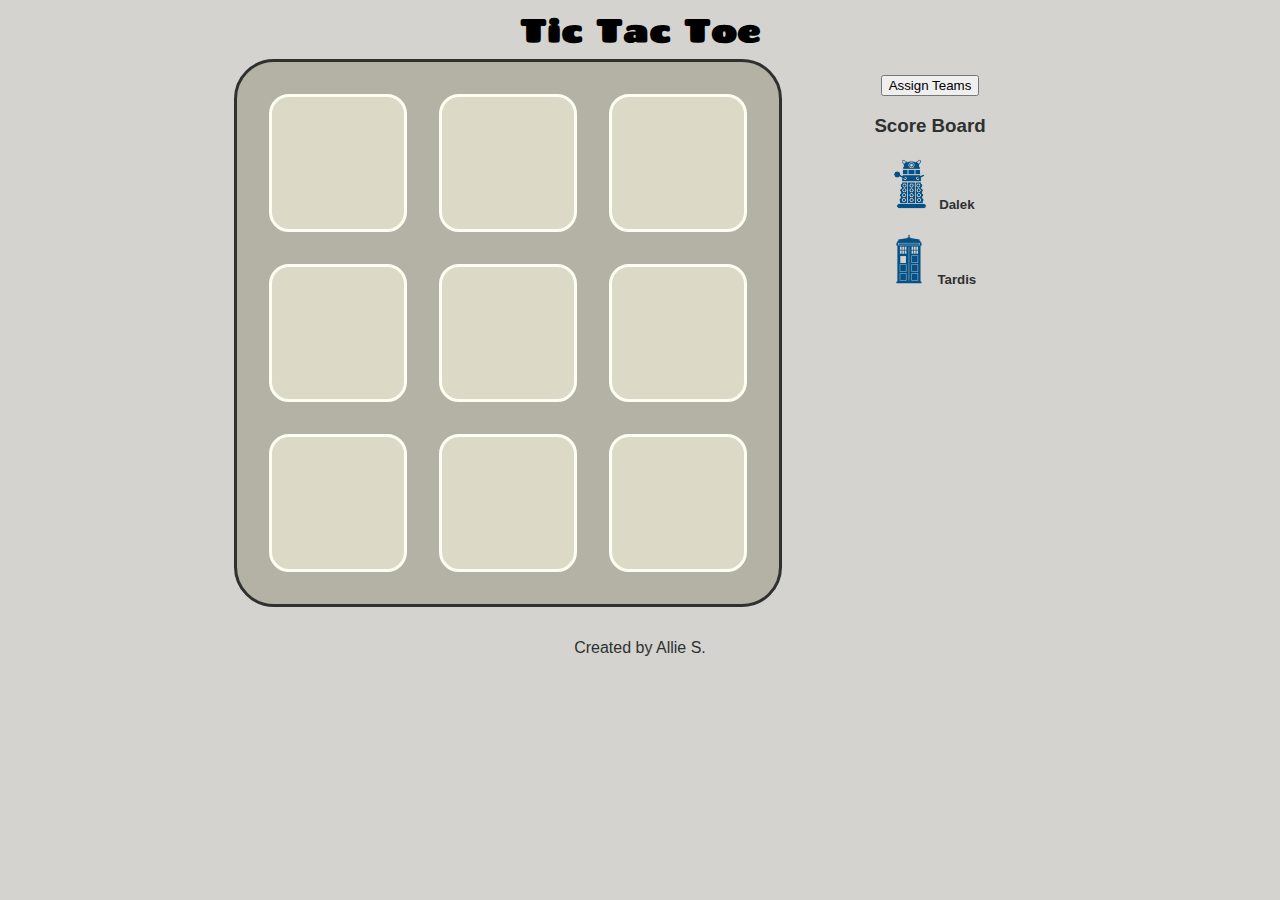
<file: index.html>
<!DOCTYPE html>
<html>
  <head>
    <title>GameGameGame</title>
    <link href='https://fonts.googleapis.com/css?family=Chango' rel='stylesheet' type='text/css'>
    <link rel="stylesheet" href="assets/tttgame.css"/>
    <script type="text/javascript" src="https://ajax.googleapis.com/ajax/libs/jquery/1.11.3/jquery.min.js"></script>
    <script type="text/javascript" src="http://ttt.wdibos.com/js/resource-watcher-0.1.0.js" defer charset="utf-8"></script>
    <script type="text/javascript" src="assets/tttapi.js"></script>
  </head>
  <body>
  <h1 class="title">Tic Tac Toe</h1>
  <div id='main'>

    <div class = "board">
      <div id="0" class="square"></div>
      <div id="1" class="square"></div>
      <div id="2" class="square"></div>
      <div id="3" class="square"></div>
      <div id="4" class="square"></div>
      <div id="5" class="square"></div>
      <div id="6" class="square"></div>
      <div id="7" class="square"></div>
      <div id="8" class="square"></div>
    </div>

    <div class = "score">
      <button id="assign" type="button" onclick=" ">Assign Teams</button>
      <h3>Score Board</h3>
      <h5><img src="assets/dalek.png" height="50px"> <span id="Xname">Dalek</span></h5>
      <h5><img src="assets/tardis.png" height="50px"> <span id="Oname">Tardis</span></h5>
    </div>

  </div>

    <footer class = "foot">Created by Allie S.</footer>
    <script type="text/javascript" src="assets/logic.js"></script>

  </body>
</html>
</file>
<file: assets/tttgame.css>
/*
background: rgba(180, 178, 165, 1)
background: rgba(220, 217, 199, 1)
background: rgba(253, 253, 241, 1)
background: rgba(212, 211, 207, 1)
background: rgba(47, 48, 48, 1)
*/

body {
  font-family: helvetica, sans-serif;
  background: rgba(212, 211, 207, 1);
  margin: 0;
}

header, footer {
  background: ;
  color: rgba(47, 48, 48, 1);
  min-height: 100px;
  display: block;
}

#forms {
  background: rgba(180, 178, 165, 1);
  min-height: 60px;
  padding: 10px;
}

#list-games, #create-game {
  margin: 5px;
}

#register, #login {
  margin: 5px;
  float: right;
  clear: both;
}

.title {
  font-family: 'Chango', cursive;
  font-size: ;
  margin: 10px;
  text-align: center;
}

#main {
  background: ;
  min-height: 500px;
  display:  flex;
    -webkit-flex;
          flex-flow: row;
  -webkit-flex-flow: row;
}

.board {
  background: rgba(180, 178, 165, 1);
  border: 3px solid rgba(47, 48, 48, 1);
  margin-right: 1em;
  margin-left: auto;
  padding: 1em;
  border-radius: 30pt;
  min-width: 500px;
  min-height: 500px;
          order: 1;
  -webkit-order: 1;
}

.square {
  background: rgba(220, 217, 199, 1);
  border: 3px solid rgba(253, 253, 241, 1);
  margin: 1em;
  padding: 1em;
  border-radius: 15pt;
  width: 100px;
  height: 100px;
  float: left;
  cursor: pointer;
  -webkit-user-select: none;
}

.board > div:nth-child(4) {clear: both;}
.board > div:nth-child(7) {clear: both;}

.score {
  color: rgba(47, 48, 48, 1);
  margin-right: auto;
  margin-left: 1em;
  padding: 1em;
  border-radius: 15pt;
  text-align: center;
  min-width: 200px;
          order: 2;
  -webkit-order: 2;
}

.foot {
  padding: 2em;
  text-align: center;
}
</file>
